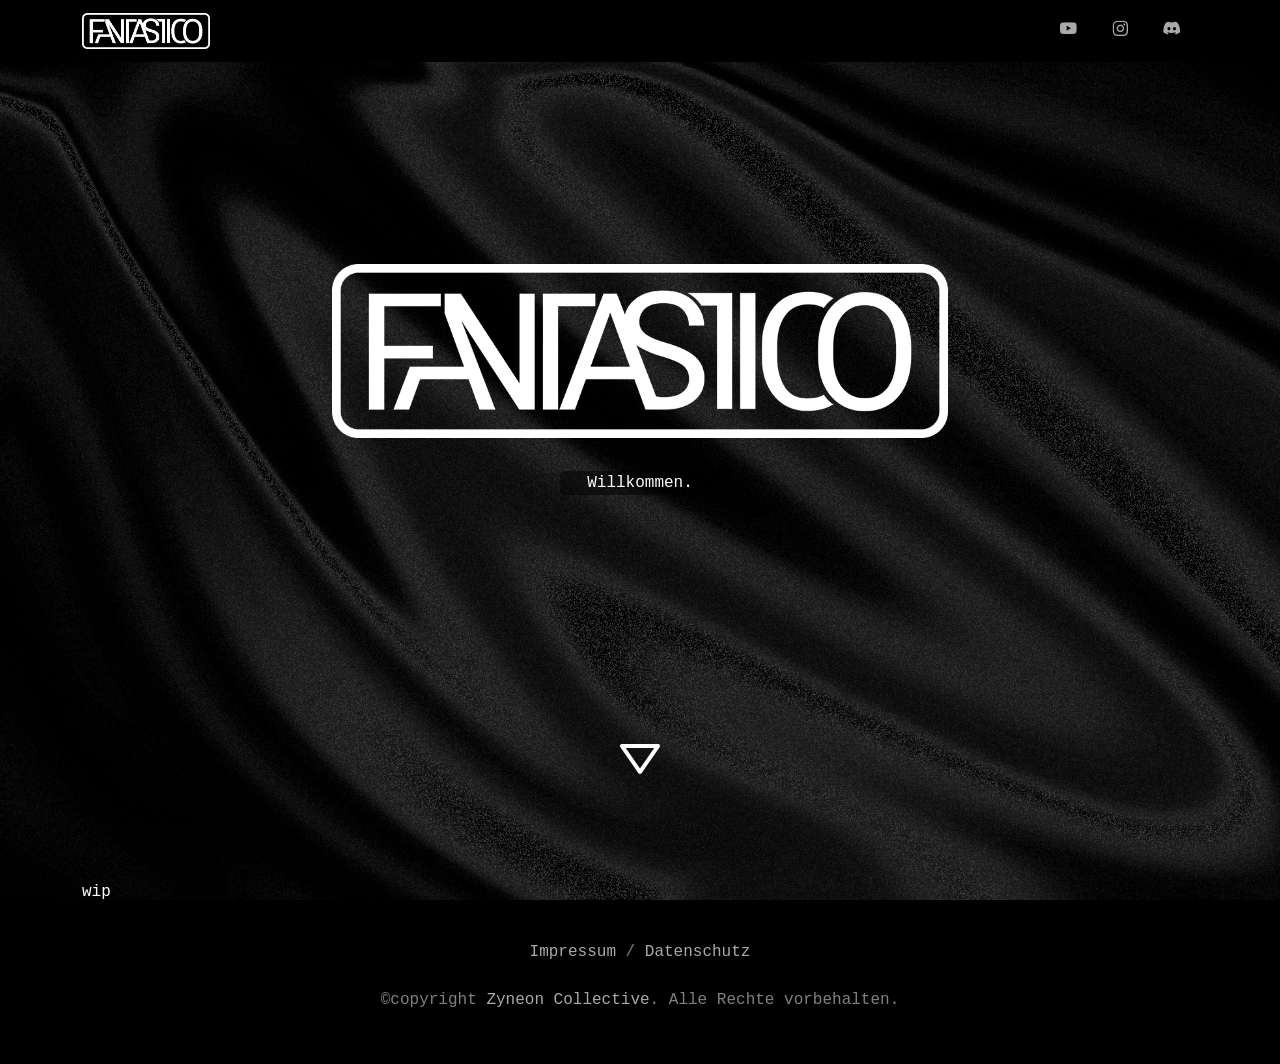
<file: index.html>
<!DOCTYPE html>
<html lang="de">
<head>
    <title>Fantastico</title>
    <meta charset="utf-8">
    <meta name="viewport" content="width=device-width, initial-scale=1">
    <link href="https://cdn.jsdelivr.net/npm/bootstrap@5.3.8/dist/css/bootstrap.min.css" rel="stylesheet">
    <link rel="stylesheet" href="assets/css/style.css">
    <link rel="icon" href="assets/img/frame.webp">
    <link rel="stylesheet" href="https://unpkg.com/boxicons@2.1.4/css/boxicons.min.css">
    <script src="assets/javascript/script.js"></script>
</head>
<body>
<div class="navbar bg-black navbar-dark fixed-top">
    <div id="header" class="container">
        <a class="navbar-brand" href="#"><img src="assets/img/FANTASTICO-RECHTECK-White.webp" alt="FANTASTICO" style="width: 8rem"></a>
        <ul class="nav justify-content-end">
            <li class="nav-item"><a class="nav-link" href="https://www.youtube.com/@derfantastico" style="color: white"><i class='bx bxl-youtube' ></i></a></li>
            <li class="nav-item"><a class="nav-link" href="https://www.instagram.com/jannigaletsas" style="color: white"><i class='bx bxl-instagram' ></i></a></li>
            <li class="nav-item"><a class="nav-link" href="https://discord.gg/99YZNfGRSU" style="color: white"><i class='bx bxl-discord-alt' ></i></a></li>
        </ul>
    </div>
</div>
<div class="container" style="margin-top:70px; height: 90%">
    <div id="logo" class="row align-items-center">
        <img src="assets/img/FANTASTICO-RECHTECK-White.webp" class="mx-auto d-block" alt="FANTASTICO" style="width: 40rem; padding-top: 17%">
    </div>
    <div class="row align-items-center willkommen">
        <p>Willkommen.</p>
    </div>
    <div id="pfeil" class="pfeil">
        <a href="#"><i class='bx bx-down-arrow' ></i></a>
    </div>
</div>
<div class="container">
    wip
</div>
<div class="container footer rechts">
    <br>
    <p><a href="https://collective.zyneonstudios.com/impressum" target="_blank">Impressum</a> / <a href="https://collective.zyneonstudios.com/datenschutz" target="_blank">Datenschutz</a></p>
    <p>©copyright <a href="https://collective.zyneonstudios.com" target="_blank">Zyneon Collective</a>. Alle Rechte vorbehalten.</p>
    <br>
</div>
</body>
</html>
</file>
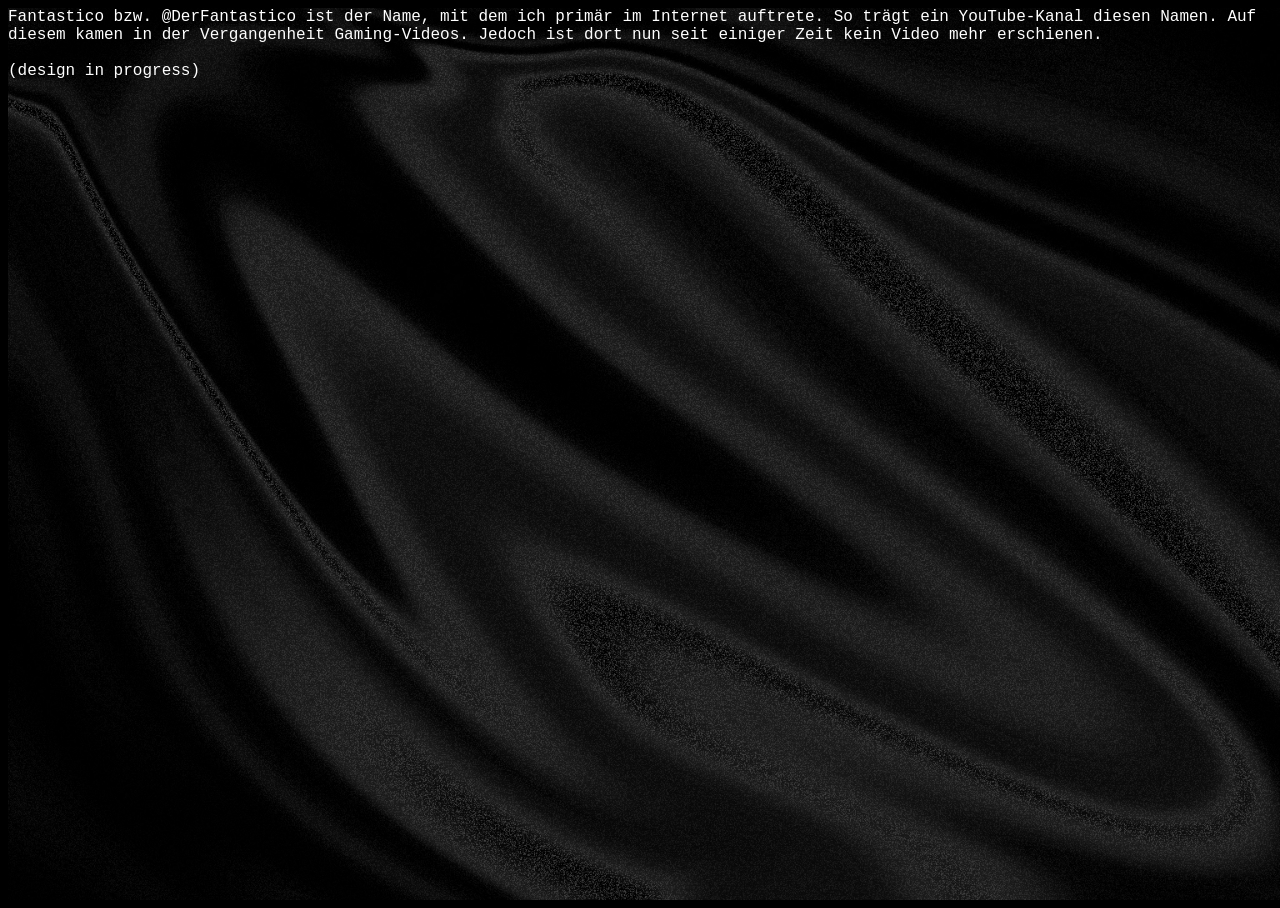
<file: Fantastico.html>
<!DOCTYPE html>
<html lang="de">
<head>
  <title>Fantastico/Fantastico</title>
  <link rel="stylesheet" href="assets/css/style.css">
  <script src="assets/javascript/script.js"></script>
  <meta charset="UTF-8">
  <meta name="viewport" content="width=device-width, initial-scale=1.0">
</head>
<body>
Fantastico bzw. @DerFantastico ist der Name, mit dem ich primär im Internet auftrete. So trägt ein YouTube-Kanal diesen Namen. Auf diesem kamen in der Vergangenheit Gaming-Videos. Jedoch ist dort nun seit einiger Zeit kein Video mehr erschienen.
<br><br>(design in progress)
</body>
</html>
</file>
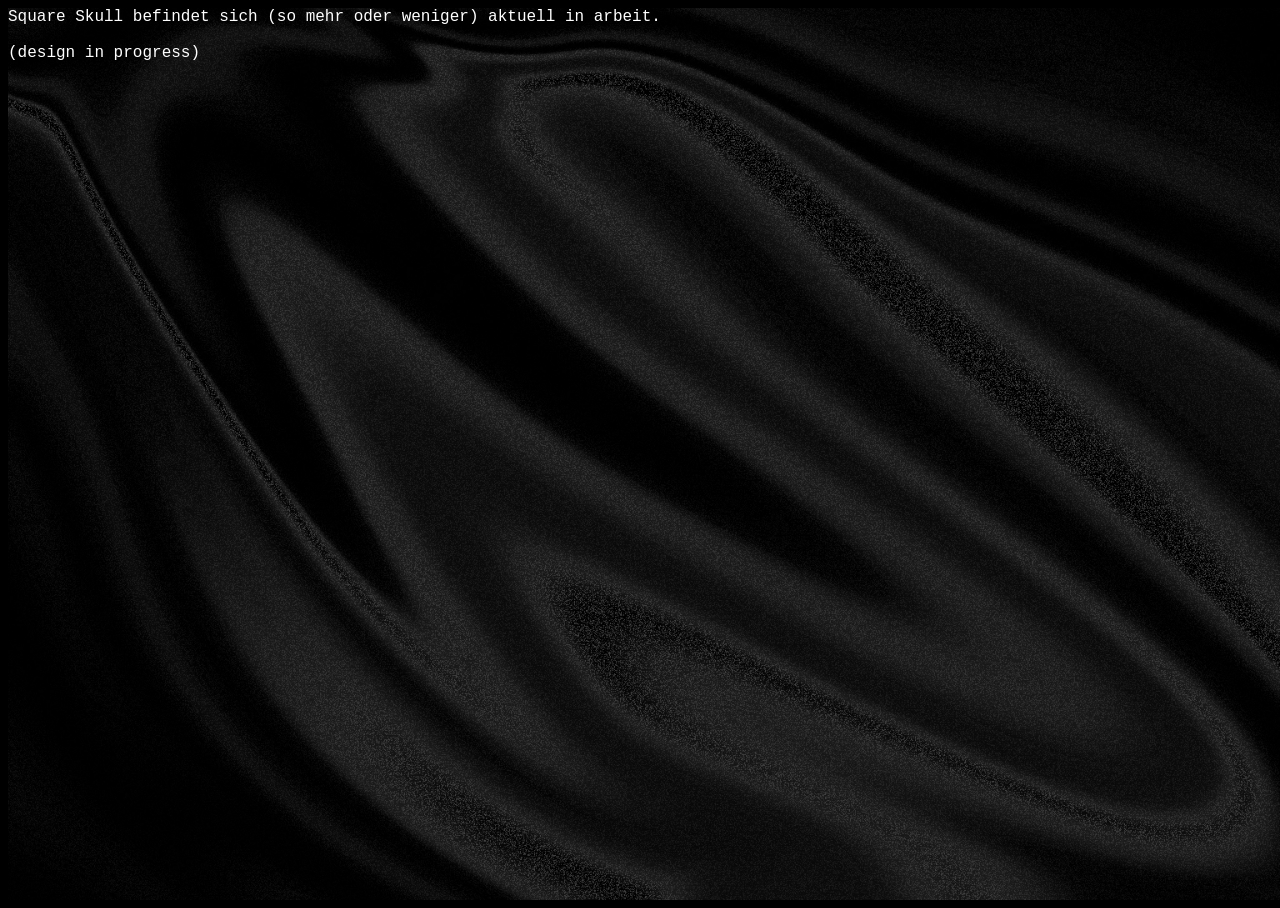
<file: Square Skull.html>
<!DOCTYPE html>
<html lang="de">
<head>
  <title>Fantastico/Square Skull</title>
  <link rel="stylesheet" href="assets/css/style.css">
  <script src="assets/javascript/script.js"></script>
  <meta charset="UTF-8">
  <meta name="viewport" content="width=device-width, initial-scale=1.0">
</head>
<body>
Square Skull befindet sich (so mehr oder weniger) aktuell in arbeit.
<br><br>(design in progress)
</body>
</html>
</file>
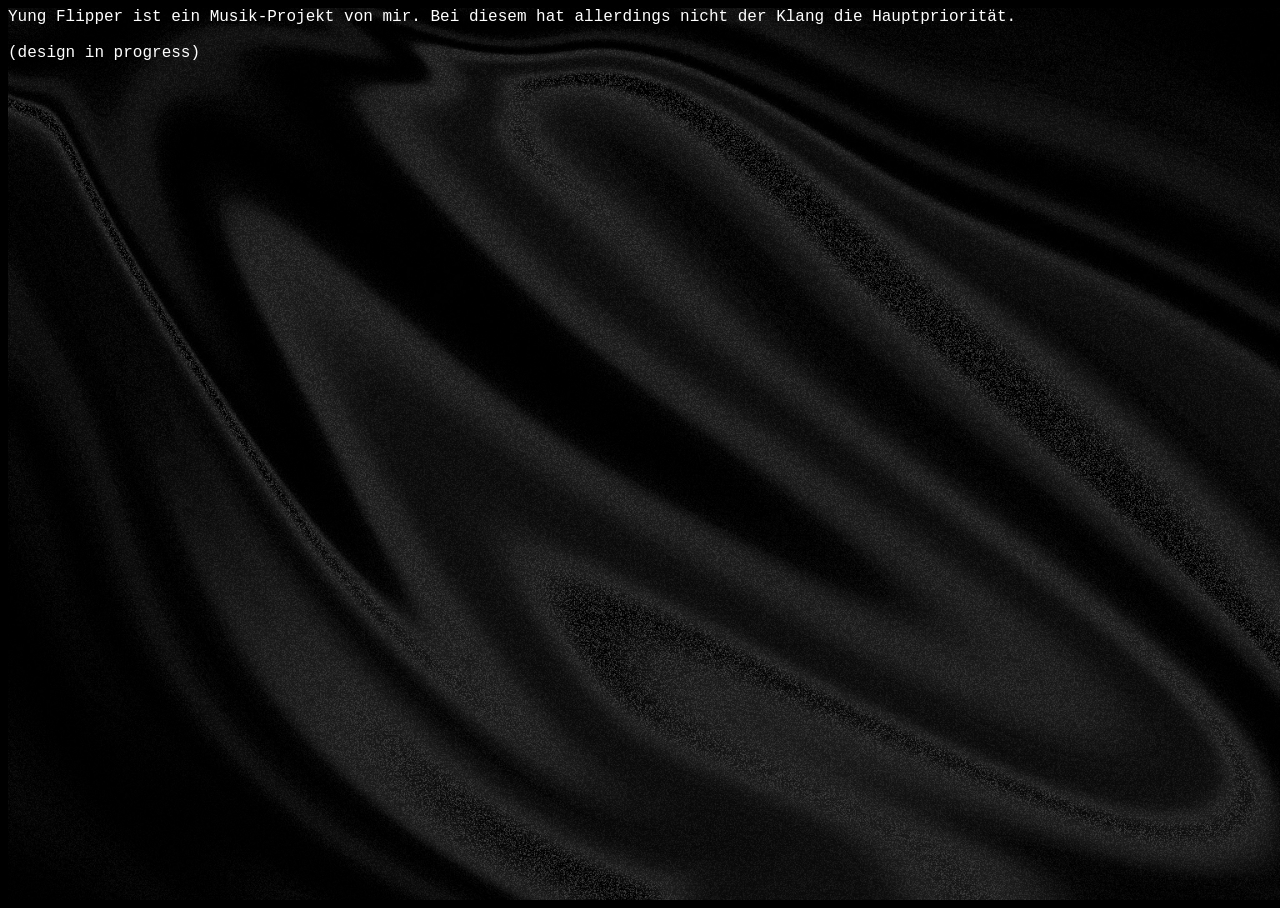
<file: Yung Flipper.html>
<!DOCTYPE html>
<html lang="de">
<head>
    <title>Fantastico/Yung Flipper</title>
    <link rel="stylesheet" href="assets/css/style.css">
    <script src="assets/javascript/script.js"></script>
    <meta charset="UTF-8">
    <meta name="viewport" content="width=device-width, initial-scale=1.0">
</head>
<body>
Yung Flipper ist ein Musik-Projekt von mir. Bei diesem hat allerdings nicht der Klang die Hauptpriorität.
<br><br>(design in progress)
</body>
</html>
</file>
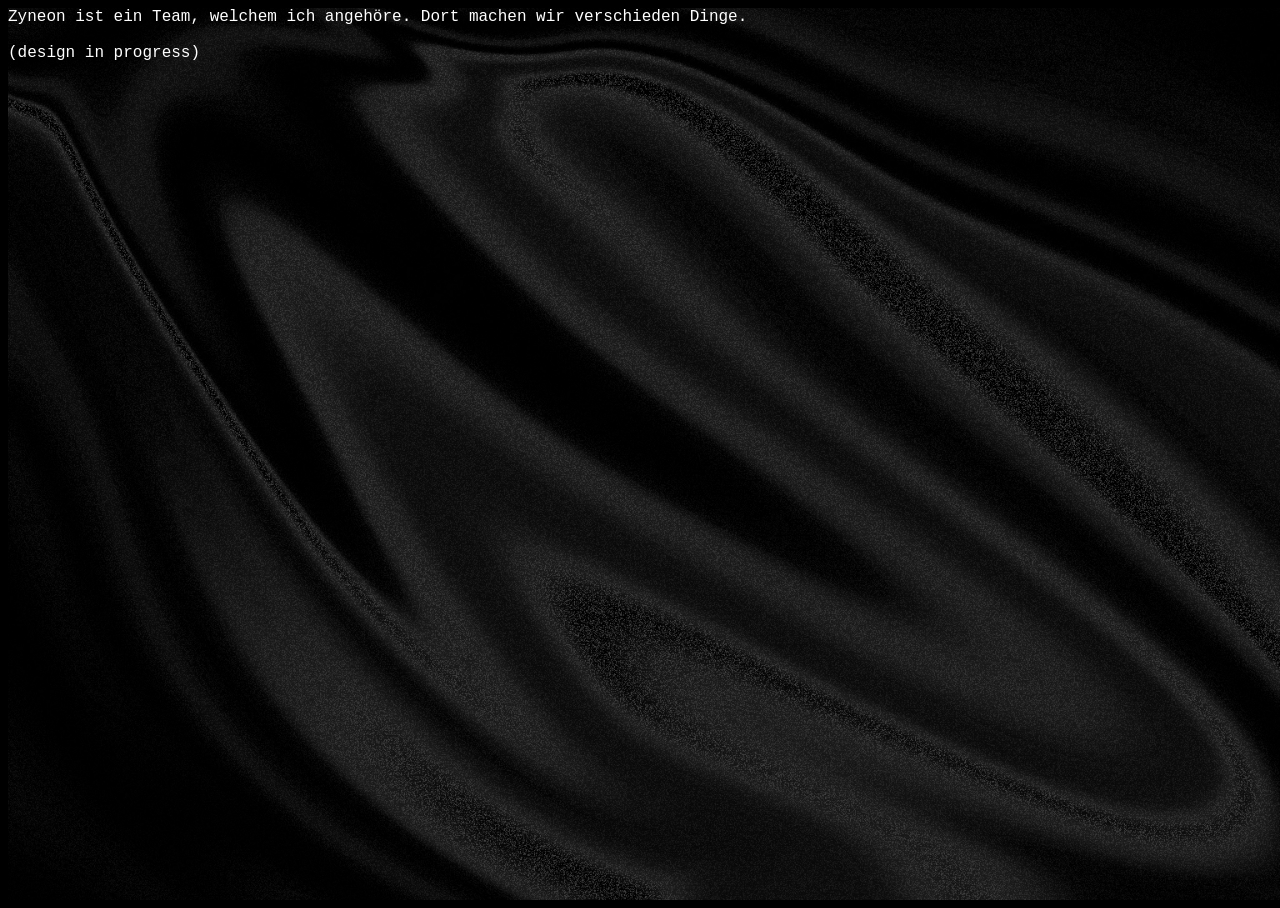
<file: Zyneon.html>
<!DOCTYPE html>
<html lang="de">
<head>
  <title>Fantastico/Zyneon</title>
  <link rel="stylesheet" href="assets/css/style.css">
  <script src="assets/javascript/script.js"></script>
  <meta charset="UTF-8">
  <meta name="viewport" content="width=device-width, initial-scale=1.0">
</head>
<body>
Zyneon ist ein Team, welchem ich angehöre. Dort machen wir verschieden Dinge.
<br><br>(design in progress)
</body>
</html>
</file>
<file: assets/css/style.css>
html {
    background: black;
}

body {
    font-family: "Lucida Console", monospace;
    background: url("../img/webbg.webp") fixed;
    background-size: cover;
    color: #fff;

    position: absolute;
    width: 100%;
    height: 100%;
}

.navbar{
    i{
        font-size: 1.25rem;
        color: darkgray;
    }
    i:hover {
        transition: all 0.3s;
        color: white;
    }
}

.willkommen{
    text-align: center;
    padding-top: 3%;
    width: 10rem;
    margin: auto;
    p {
        background-color: rgba(0, 0, 0, .5);
        border-radius: 5px;
    }
}

.pfeil{
    padding-top: 20%;
    text-align: center;
    i{
        color: white;
        font-size: 3rem;
    }
    i:hover{
        font-size: 3.2rem;
        transition: all 0.3s;
    }
}

.rechts {
    text-align: center;
    color: gray;
    height: 10rem;
    display: grid;
    place-items: center;
    a {
        text-decoration: none;
        color: darkgray;
    }
    a:hover {
        transition: all 0.3s;
        color: white;
    }
}
</file>
